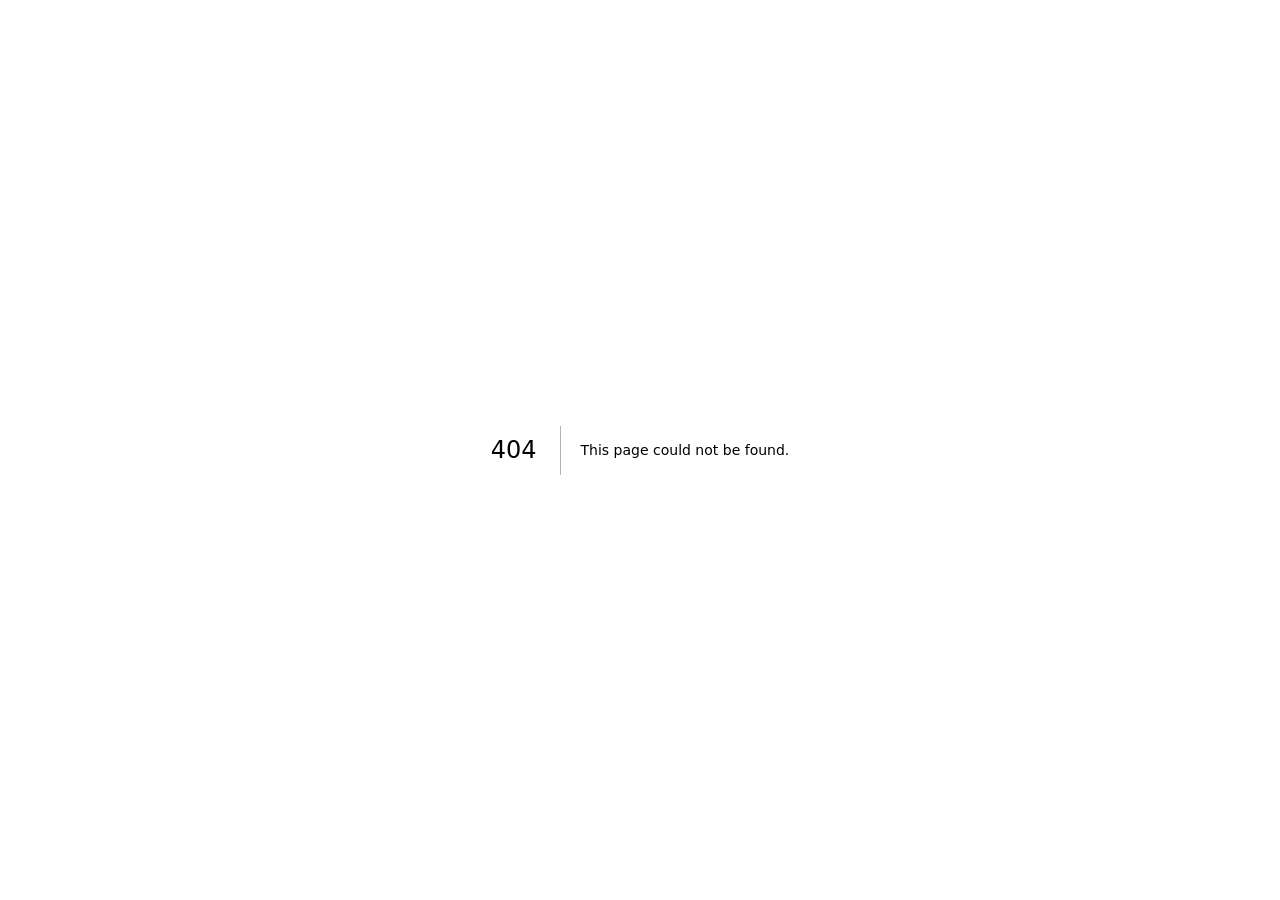
<file: 404/index.html>
<!DOCTYPE html><html lang="en"><head><meta charSet="utf-8"/><meta name="viewport" content="width=device-width, initial-scale=1, maximum-scale=5"/><link rel="stylesheet" href="/_next/static/chunks/2mh0qu6byvjot.css" data-precedence="next"/><link rel="preload" as="script" fetchPriority="low" href="/_next/static/chunks/09lgyggnhjlha.js"/><script src="/_next/static/chunks/2foqqp6c19j5x.js" async=""></script><script src="/_next/static/chunks/1mh6a-0e61pyc.js" async=""></script><script src="/_next/static/chunks/turbopack-2_4kypfihgb1u.js" async=""></script><script src="/_next/static/chunks/3fntmmi971322.js" async=""></script><link rel="preload" href="https://fonts.googleapis.com/css2?family=Cormorant+Garamond:ital,wght@0,400;0,500;0,600;0,700;1,400;1,500;1,600&amp;family=Noto+Serif+SC:wght@400;500;600;700&amp;family=Inter:wght@400;500;600&amp;display=swap" as="style"/><meta name="robots" content="noindex"/><link rel="preconnect" href="https://fonts.googleapis.com"/><link rel="preconnect" href="https://fonts.gstatic.com" crossorigin="anonymous"/><title>404: This page could not be found.</title><meta name="theme-color" content="#5787c0"/><meta name="color-scheme" content="light"/><title>临水草堂 · Between Seasons</title><meta name="description" content="A small house beside a lake. A garden that keeps your real hour and season, always in clear light — a quiet place between water and time."/><meta name="application-name" content="Between Seasons"/><meta name="author" content="Runtian Wu"/><link rel="manifest" href="/manifest.webmanifest"/><meta name="robots" content="index, follow"/><meta property="og:title" content="临水草堂 · Between Seasons"/><meta property="og:description" content="A quiet place between water and time."/><meta property="og:image" content="https://runtian.uk/opengraph-image?c213c35327767ac9"/><meta property="og:image:type" content="image/png"/><meta property="og:image:width" content="1200"/><meta property="og:image:height" content="630"/><meta property="og:image:alt" content="Between Seasons — a small house beside a lake that keeps your local hour and season"/><meta property="og:type" content="website"/><meta name="twitter:card" content="summary_large_image"/><meta name="twitter:title" content="临水草堂 · Between Seasons"/><meta name="twitter:description" content="A quiet place between water and time."/><meta name="twitter:image" content="https://runtian.uk/opengraph-image?c213c35327767ac9"/><meta name="twitter:image:alt" content="Between Seasons — a small house beside a lake that keeps your local hour and season"/><meta name="twitter:image:type" content="image/png"/><meta name="twitter:image:width" content="1200"/><meta name="twitter:image:height" content="630"/><link rel="icon" href="/icon.svg?icon.1ehj3rpr4k4oc.svg" sizes="any" type="image/svg+xml"/><link rel="stylesheet" href="https://fonts.googleapis.com/css2?family=Cormorant+Garamond:ital,wght@0,400;0,500;0,600;0,700;1,400;1,500;1,600&amp;family=Noto+Serif+SC:wght@400;500;600;700&amp;family=Inter:wght@400;500;600&amp;display=swap"/><script src="/_next/static/chunks/0cz1d0mv5g_q7.js" noModule=""></script></head><body><div hidden=""><!--$--><!--/$--></div><div style="font-family:system-ui,&quot;Segoe UI&quot;,Roboto,Helvetica,Arial,sans-serif,&quot;Apple Color Emoji&quot;,&quot;Segoe UI Emoji&quot;;height:100vh;text-align:center;display:flex;flex-direction:column;align-items:center;justify-content:center"><div><style>body{color:#000;background:#fff;margin:0}.next-error-h1{border-right:1px solid rgba(0,0,0,.3)}@media (prefers-color-scheme:dark){body{color:#fff;background:#000}.next-error-h1{border-right:1px solid rgba(255,255,255,.3)}}</style><h1 class="next-error-h1" style="display:inline-block;margin:0 20px 0 0;padding:0 23px 0 0;font-size:24px;font-weight:500;vertical-align:top;line-height:49px">404</h1><div style="display:inline-block"><h2 style="font-size:14px;font-weight:400;line-height:49px;margin:0">This page could not be found.</h2></div></div></div><!--$--><!--/$--><script src="/_next/static/chunks/09lgyggnhjlha.js" id="_R_" async=""></script><script>(self.__next_f=self.__next_f||[]).push([0])</script><script>self.__next_f.push([1,"1:\"$Sreact.fragment\"\n2:I[39756,[\"/_next/static/chunks/3fntmmi971322.js\"],\"default\"]\n3:I[37457,[\"/_next/static/chunks/3fntmmi971322.js\"],\"default\"]\n4:I[97367,[\"/_next/static/chunks/3fntmmi971322.js\"],\"OutletBoundary\"]\n5:\"$Sreact.suspense\"\n8:I[97367,[\"/_next/static/chunks/3fntmmi971322.js\"],\"ViewportBoundary\"]\na:I[97367,[\"/_next/static/chunks/3fntmmi971322.js\"],\"MetadataBoundary\"]\nc:I[68027,[],\"default\",1]\n:HL[\"/_next/static/chunks/2mh0qu6byvjot.css\",\"style\"]\n:HL[\"https://fonts.googleapis.com/css2?family=Cormorant+Garamond:ital,wght@0,400;0,500;0,600;0,700;1,400;1,500;1,600\u0026family=Noto+Serif+SC:wght@400;500;600;700\u0026family=Inter:wght@400;500;600\u0026display=swap\",\"style\"]\n7:X\n"])</script><script>self.__next_f.push([1,"0:{\"P\":null,\"c\":[\"\",\"_not-found\",\"\"],\"q\":\"\",\"i\":false,\"f\":[[[\"\",{\"children\":[\"/_not-found\",{\"children\":[\"__PAGE__\",{},\"$undefined\",\"$undefined\",4608]},\"$undefined\",\"$undefined\",4608]},\"$undefined\",\"$undefined\",4624],[[\"$\",\"$1\",\"c\",{\"children\":[[[\"$\",\"link\",\"0\",{\"rel\":\"stylesheet\",\"href\":\"/_next/static/chunks/2mh0qu6byvjot.css\",\"precedence\":\"next\",\"crossOrigin\":\"$undefined\",\"nonce\":\"$undefined\"}]],[\"$\",\"html\",null,{\"lang\":\"en\",\"suppressHydrationWarning\":true,\"children\":[[\"$\",\"head\",null,{\"children\":[[\"$\",\"link\",null,{\"rel\":\"preconnect\",\"href\":\"https://fonts.googleapis.com\"}],[\"$\",\"link\",null,{\"rel\":\"preconnect\",\"href\":\"https://fonts.gstatic.com\",\"crossOrigin\":\"anonymous\"}],[\"$\",\"link\",null,{\"rel\":\"stylesheet\",\"href\":\"https://fonts.googleapis.com/css2?family=Cormorant+Garamond:ital,wght@0,400;0,500;0,600;0,700;1,400;1,500;1,600\u0026family=Noto+Serif+SC:wght@400;500;600;700\u0026family=Inter:wght@400;500;600\u0026display=swap\"}]]}],[\"$\",\"body\",null,{\"children\":[\"$\",\"$L2\",null,{\"parallelRouterKey\":\"children\",\"error\":\"$undefined\",\"errorStyles\":\"$undefined\",\"errorScripts\":\"$undefined\",\"template\":[\"$\",\"$L3\",null,{}],\"templateStyles\":\"$undefined\",\"templateScripts\":\"$undefined\",\"notFound\":[[[\"$\",\"title\",null,{\"children\":\"404: This page could not be found.\"}],[\"$\",\"div\",null,{\"style\":{\"fontFamily\":\"system-ui,\\\"Segoe UI\\\",Roboto,Helvetica,Arial,sans-serif,\\\"Apple Color Emoji\\\",\\\"Segoe UI Emoji\\\"\",\"height\":\"100vh\",\"textAlign\":\"center\",\"display\":\"flex\",\"flexDirection\":\"column\",\"alignItems\":\"center\",\"justifyContent\":\"center\"},\"children\":[\"$\",\"div\",null,{\"children\":[[\"$\",\"style\",null,{\"dangerouslySetInnerHTML\":{\"__html\":\"body{color:#000;background:#fff;margin:0}.next-error-h1{border-right:1px solid rgba(0,0,0,.3)}@media (prefers-color-scheme:dark){body{color:#fff;background:#000}.next-error-h1{border-right:1px solid rgba(255,255,255,.3)}}\"}}],[\"$\",\"h1\",null,{\"className\":\"next-error-h1\",\"style\":{\"display\":\"inline-block\",\"margin\":\"0 20px 0 0\",\"padding\":\"0 23px 0 0\",\"fontSize\":24,\"fontWeight\":500,\"verticalAlign\":\"top\",\"lineHeight\":\"49px\"},\"children\":404}],[\"$\",\"div\",null,{\"style\":{\"display\":\"inline-block\"},\"children\":[\"$\",\"h2\",null,{\"style\":{\"fontSize\":14,\"fontWeight\":400,\"lineHeight\":\"49px\",\"margin\":0},\"children\":\"This page could not be found.\"}]}]]}]}]],[]],\"forbidden\":\"$undefined\",\"unauthorized\":\"$undefined\"}]}]]}]]}],{\"children\":[[\"$\",\"$1\",\"c\",{\"children\":[null,[\"$\",\"$L2\",null,{\"parallelRouterKey\":\"children\",\"error\":\"$undefined\",\"errorStyles\":\"$undefined\",\"errorScripts\":\"$undefined\",\"template\":[\"$\",\"$L3\",null,{}],\"templateStyles\":\"$undefined\",\"templateScripts\":\"$undefined\",\"notFound\":\"$undefined\",\"forbidden\":\"$undefined\",\"unauthorized\":\"$undefined\"}]]}],{\"children\":[[\"$\",\"$1\",\"c\",{\"children\":[[[\"$\",\"title\",null,{\"children\":\"404: This page could not be found.\"}],[\"$\",\"div\",null,{\"style\":\"$0:f:0:1:0:props:children:1:props:children:1:props:children:props:notFound:0:1:props:style\",\"children\":[\"$\",\"div\",null,{\"children\":[[\"$\",\"style\",null,{\"dangerouslySetInnerHTML\":{\"__html\":\"body{color:#000;background:#fff;margin:0}.next-error-h1{border-right:1px solid rgba(0,0,0,.3)}@media (prefers-color-scheme:dark){body{color:#fff;background:#000}.next-error-h1{border-right:1px solid rgba(255,255,255,.3)}}\"}}],[\"$\",\"h1\",null,{\"className\":\"next-error-h1\",\"style\":\"$0:f:0:1:0:props:children:1:props:children:1:props:children:props:notFound:0:1:props:children:props:children:1:props:style\",\"children\":404}],[\"$\",\"div\",null,{\"style\":\"$0:f:0:1:0:props:children:1:props:children:1:props:children:props:notFound:0:1:props:children:props:children:2:props:style\",\"children\":[\"$\",\"h2\",null,{\"style\":\"$0:f:0:1:0:props:children:1:props:children:1:props:children:props:notFound:0:1:props:children:props:children:2:props:children:props:style\",\"children\":\"This page could not be found.\"}]}]]}]}]],null,[\"$\",\"$L4\",null,{\"children\":[\"$\",\"$5\",null,{\"name\":\"Next.MetadataOutlet\",\"children\":\"$@6\"}]}]]}],{},null,false,null]},null,false,\"$7\"]},null,false,null],[\"$\",\"$1\",\"h\",{\"children\":[[\"$\",\"meta\",null,{\"name\":\"robots\",\"content\":\"noindex\"}],[\"$\",\"$L8\",null,{\"children\":\"$L9\"}],[\"$\",\"div\",null,{\"hidden\":true,\"children\":[\"$\",\"$La\",null,{\"children\":[\"$\",\"$5\",null,{\"name\":\"Next.Metadata\",\"children\":\"$Lb\"}]}]}],null]}],false]],\"m\":\"$undefined\",\"G\":[\"$c\",[[\"$\",\"link\",\"0\",{\"rel\":\"stylesheet\",\"href\":\"/_next/static/chunks/2mh0qu6byvjot.css\",\"precedence\":\"next\",\"crossOrigin\":\"$undefined\",\"nonce\":\"$undefined\"}]]],\"S\":true,\"h\":null,\"r\":\"$undefined\",\"s\":\"$undefined\",\"a\":\"$undefined\",\"l\":\"$undefined\",\"p\":\"$undefined\",\"d\":\"$undefined\",\"b\":\"hp0rYTMVJ2y8aSVGrm1wg\"}\n"])</script><script>self.__next_f.push([1,"7:C\n9:[[\"$\",\"meta\",\"0\",{\"charSet\":\"utf-8\"}],[\"$\",\"meta\",\"1\",{\"name\":\"viewport\",\"content\":\"width=device-width, initial-scale=1, maximum-scale=5\"}],[\"$\",\"meta\",\"2\",{\"name\":\"theme-color\",\"content\":\"#5787c0\"}],[\"$\",\"meta\",\"3\",{\"name\":\"color-scheme\",\"content\":\"light\"}]]\n"])</script><script>self.__next_f.push([1,"d:I[27201,[\"/_next/static/chunks/3fntmmi971322.js\"],\"IconMark\"]\n6:null\n"])</script><script>self.__next_f.push([1,"b:[[\"$\",\"title\",\"0\",{\"children\":\"临水草堂 · Between Seasons\"}],[\"$\",\"meta\",\"1\",{\"name\":\"description\",\"content\":\"A small house beside a lake. A garden that keeps your real hour and season, always in clear light — a quiet place between water and time.\"}],[\"$\",\"meta\",\"2\",{\"name\":\"application-name\",\"content\":\"Between Seasons\"}],[\"$\",\"meta\",\"3\",{\"name\":\"author\",\"content\":\"Runtian Wu\"}],[\"$\",\"link\",\"4\",{\"rel\":\"manifest\",\"href\":\"/manifest.webmanifest\",\"crossOrigin\":\"$undefined\"}],[\"$\",\"meta\",\"5\",{\"name\":\"robots\",\"content\":\"index, follow\"}],[\"$\",\"meta\",\"6\",{\"property\":\"og:title\",\"content\":\"临水草堂 · Between Seasons\"}],[\"$\",\"meta\",\"7\",{\"property\":\"og:description\",\"content\":\"A quiet place between water and time.\"}],[\"$\",\"meta\",\"8\",{\"property\":\"og:image\",\"content\":\"https://runtian.uk/opengraph-image?c213c35327767ac9\"}],[\"$\",\"meta\",\"9\",{\"property\":\"og:image:type\",\"content\":\"image/png\"}],[\"$\",\"meta\",\"10\",{\"property\":\"og:image:width\",\"content\":\"1200\"}],[\"$\",\"meta\",\"11\",{\"property\":\"og:image:height\",\"content\":\"630\"}],[\"$\",\"meta\",\"12\",{\"property\":\"og:image:alt\",\"content\":\"Between Seasons — a small house beside a lake that keeps your local hour and season\"}],[\"$\",\"meta\",\"13\",{\"property\":\"og:type\",\"content\":\"website\"}],[\"$\",\"meta\",\"14\",{\"name\":\"twitter:card\",\"content\":\"summary_large_image\"}],[\"$\",\"meta\",\"15\",{\"name\":\"twitter:title\",\"content\":\"临水草堂 · Between Seasons\"}],[\"$\",\"meta\",\"16\",{\"name\":\"twitter:description\",\"content\":\"A quiet place between water and time.\"}],[\"$\",\"meta\",\"17\",{\"name\":\"twitter:image\",\"content\":\"https://runtian.uk/opengraph-image?c213c35327767ac9\"}],[\"$\",\"meta\",\"18\",{\"name\":\"twitter:image:alt\",\"content\":\"Between Seasons — a small house beside a lake that keeps your local hour and season\"}],[\"$\",\"meta\",\"19\",{\"name\":\"twitter:image:type\",\"content\":\"image/png\"}],[\"$\",\"meta\",\"20\",{\"name\":\"twitter:image:width\",\"content\":\"1200\"}],[\"$\",\"meta\",\"21\",{\"name\":\"twitter:image:height\",\"content\":\"630\"}],[\"$\",\"link\",\"22\",{\"rel\":\"icon\",\"href\":\"/icon.svg?icon.1ehj3rpr4k4oc.svg\",\"sizes\":\"any\",\"type\":\"image/svg+xml\"}],[\"$\",\"$Ld\",\"23\",{}]]\n"])</script></body></html>
</file>
<file: _next/static/chunks/2mh0qu6byvjot.css>
:root{--font-display:"Cormorant Garamond", "Songti SC", "Noto Serif SC", "Iowan Old Style", Palatino, Georgia, serif;--font-serif-zh:"Songti SC", "Noto Serif SC", "Noto Serif CJK SC", "Source Han Serif SC", "STSong", serif;--font-sans:"Inter", ui-sans-serif, -apple-system, "Helvetica Neue", "PingFang SC", "Hiragino Sans GB", "Microsoft YaHei", sans-serif;--ease-soft:cubic-bezier(.22, .61, .36, 1);--ease-glide:cubic-bezier(.16, .72, .28, 1);--c-sky-top:#5787c0;--c-sky-mid:#9cc2e0;--c-sky-horizon:#dce8ee;--c-sky-glow:#f6e2c0;--c-ui-ink:#2b2b28;--c-ui-ink-soft:#5f6058;--c-ui-panel:#faf8f19e;--c-ui-panel-strong:#fcfaf4f2;--c-ui-border:#3c3c342e;--c-ui-accent:#d98fb0;--c-night:0;--c-wind:.2;--c-sway:1.2;--c-star-opacity:0;--c-fog-opacity:0;--c-snow-opacity:0;--c-window-opacity:.1;--parallax-x:0;--parallax-y:0;--lamp-bias:1}*,:before,:after{box-sizing:border-box}html,body{color:#2b2b28;font-family:var(--font-sans);-webkit-font-smoothing:antialiased;text-rendering:optimizelegibility;background:#0b1220;margin:0;padding:0}body{overflow-x:hidden}button{font:inherit;color:inherit;cursor:var(--cursor-default);background:0 0;border:none}:focus-visible{outline:2px solid var(--c-ui-accent);outline-offset:3px;border-radius:3px}.sr-only{clip:rect(0, 0, 0, 0);white-space:nowrap;border:0;width:1px;height:1px;margin:-1px;padding:0;position:absolute;overflow:hidden}.icon{display:block}.retreat{isolation:isolate;background:var(--c-sky-mid);width:100%;height:100dvh;transition:filter 1.1s var(--ease-soft);position:relative;overflow:hidden}.retreat[data-section=true]{filter:brightness(.9)saturate(.96)}.scene-stage{touch-action:none;cursor:var(--cursor-default)}@media (pointer:coarse){.scene-stage{touch-action:pan-x pan-y pinch-zoom}}.scene-stage{z-index:1;transition:filter 1.2s var(--ease-soft);position:absolute;inset:0}.scene{width:100%;height:100%;display:block;position:absolute;inset:0}.particles{pointer-events:none;z-index:2;width:100%;height:100%;transform:translate3d(calc(var(--parallax-x) * 7px), calc(var(--parallax-y) * 5px), 0);transition:transform .7s var(--ease-soft);position:absolute;inset:0}.plx-far{transform:translate3d(calc(var(--parallax-x) * -6px), calc(var(--parallax-y) * -4px), 0);transition:transform .9s var(--ease-soft)}.plx-near{transform:translate3d(calc(var(--parallax-x) * -2.5px), calc(var(--parallax-y) * -1.6px), 0);transition:transform .9s var(--ease-soft)}.camera{transform-box:view-box;transform-origin:50%;transition:transform 1.5s var(--ease-glide)}.retreat[data-dragging=true] .camera{transition:none}.focus-ring{animation:focus-in .9s var(--ease-soft) both;pointer-events:none}.focus-ring ellipse{fill:none;stroke:color-mix(in srgb, var(--c-ui-accent) 72%, transparent);stroke-width:1.05px;stroke-dasharray:1 9;stroke-linecap:round;filter:drop-shadow(0 0 8px color-mix(in srgb, var(--c-ui-accent) 45%, transparent));animation:7.5s ease-in-out infinite focus-pulse}@keyframes focus-in{0%{opacity:0}to{opacity:1}}@keyframes focus-pulse{0%,to{opacity:.26}50%{opacity:.5}}.stage-scrim{z-index:3;pointer-events:none;background:linear-gradient(to bottom, color-mix(in srgb, var(--c-sky-top) 34%, transparent), transparent 15%), linear-gradient(to top, color-mix(in srgb, var(--c-ui-ink) 38%, transparent) 0%, transparent 22%);opacity:.42;position:absolute;inset:0}.bottom-bar,.scroll-hint{text-shadow:0 1px 10px color-mix(in srgb, var(--c-ui-panel) 60%, transparent)}html{--lightningcss-light:initial;--lightningcss-dark: ;color-scheme:light;-moz-text-size-adjust:100%;text-size-adjust:100%}body{overscroll-behavior-y:none}*{-webkit-tap-highlight-color:transparent}.scene,.scene-stage,.particles{-webkit-user-select:none;user-select:none;-webkit-touch-callout:none}button,a,.toggle,.season-word-btn,.weather-btn,.auto-btn,.vnav-item,.vnav-toggle{touch-action:manipulation}input,select,textarea{font-size:16px}.masthead:before{content:"";z-index:-1;background:radial-gradient(120% 110% at 24% 34%, color-mix(in srgb, var(--c-ui-panel) 88%, transparent), transparent 72%);filter:blur(14px);pointer-events:none;position:absolute;inset:-2.5rem -4rem -2.5rem -3rem}.masthead{z-index:6;max-width:min(30rem,44vw);color:var(--c-ui-ink);opacity:0;transition:opacity 1.4s var(--ease-soft), transform 1.4s var(--ease-soft);position:absolute;top:clamp(22px,3.2vw,46px);left:clamp(22px,3.4vw,56px);transform:translateY(10px)}.masthead[data-mounted=true]{opacity:1;transform:none}.masthead .seal,.masthead .eyebrow,.masthead .brand,.masthead .welcome,.masthead .tagline,.masthead .masthead-meta{opacity:0}.masthead[data-mounted=true] .seal{animation:mast-rise .9s var(--ease-soft) .16s both}.masthead[data-mounted=true] .eyebrow{animation:mast-rise .9s var(--ease-soft) .28s both}.masthead[data-mounted=true] .brand{animation:mast-rise 1.05s var(--ease-soft) .38s both}.masthead[data-mounted=true] .welcome{animation:mast-rise .9s var(--ease-soft) .56s both}.masthead[data-mounted=true] .tagline{animation:mast-rise .9s var(--ease-soft) .66s both}.masthead[data-mounted=true] .masthead-meta{animation:mast-rise .9s var(--ease-soft) .8s both}@keyframes mast-rise{0%{opacity:0;translate:0 9px}to{opacity:1;translate:0}}.masthead-top{align-items:flex-start;gap:.85rem;display:flex}.seal{text-align:center;width:2.55rem;height:3.3rem;font-family:var(--font-serif-zh);letter-spacing:.06em;color:#b03b30;opacity:.9;background:#b03b300d;border:1.4px solid #b03b30;border-radius:2px;flex:none;place-content:center;font-size:1rem;line-height:1.05;display:grid}.masthead-id{min-width:0}.eyebrow{letter-spacing:.34em;text-transform:uppercase;color:var(--c-ui-ink);opacity:.88;margin:0 0 .4rem;font-size:.76rem;font-weight:600}.brand{font-family:var(--font-serif-zh);letter-spacing:.11em;color:var(--c-ui-ink);text-shadow:0 1px 16px color-mix(in srgb, var(--c-sky-horizon) 70%, transparent);margin:0;font-size:clamp(2.5rem,4.2vw,3.6rem);font-weight:600;line-height:1.02}.brand[lang=en]{font-family:var(--font-display);letter-spacing:.005em;font-size:clamp(2.8rem,4.6vw,3.9rem);font-style:italic;font-weight:600}.tagline{font-family:var(--font-display);letter-spacing:.01em;color:var(--c-ui-ink);opacity:.66;margin:.4rem 0 0;font-size:.95rem;font-style:italic;font-weight:500}.masthead-meta{letter-spacing:.28em;color:var(--c-ui-ink);opacity:.9;align-items:baseline;gap:.55rem;margin-top:1.15rem;font-size:.84rem;font-weight:500;display:flex}.masthead-meta .season-word{font-family:var(--font-serif-zh);color:var(--c-ui-ink);font-size:1rem}.meta-dot{opacity:.5}.poem{font-family:var(--font-serif-zh);letter-spacing:.13em;color:var(--c-ui-ink);max-width:26rem;animation:poem-in 1.6s var(--ease-soft) both;margin:.95rem 0 0;font-size:clamp(1.12rem,1.58vw,1.4rem);font-weight:600;line-height:1.9}.poem[lang=en]{font-family:var(--font-display);letter-spacing:.01em;font-size:clamp(1.2rem,1.66vw,1.46rem);font-style:italic;font-weight:600;line-height:1.65}.poem-attrib{letter-spacing:.22em;color:var(--c-ui-ink);opacity:.78;opacity:.8;margin-top:.5rem;font-size:.76rem;font-weight:500;display:block}@keyframes poem-in{0%{opacity:0;transform:translateY(6px)}to{opacity:1;transform:none}}.top-right{z-index:7;color:var(--c-ui-ink);align-items:center;gap:.5rem;display:flex;position:absolute;top:clamp(22px,3.2vw,46px);right:clamp(22px,3.4vw,56px)}.toggles{align-items:center;gap:.5rem;display:flex}.toggle{transition:transform .25s var(--ease-soft), color .35s ease, border-color .35s ease, background .35s ease;border:1px solid var(--c-ui-border);background:var(--c-ui-panel);-webkit-backdrop-filter:blur(7px);letter-spacing:.16em;color:var(--c-ui-ink-soft);transition:color .4s ease, border-color .4s ease, transform .4s var(--ease-soft);border-radius:999px;align-items:center;gap:.4rem;padding:.34rem .6rem;font-size:.7rem;display:inline-flex}.toggle:hover{color:var(--c-ui-ink);transform:translateY(-1px)}.toggle .on{color:var(--c-ui-ink);font-weight:500}.toggle .slash{opacity:.4}.toggle-text{letter-spacing:.14em;font-size:.66rem}.toggle--icon[disabled]{opacity:.45;cursor:default}.toggle--icon[disabled]:hover{transform:none}:root{--cursor-default:url("data:image/svg+xml,%3Csvg xmlns='http://www.w3.org/2000/svg' width='26' height='26'%3E%3Cpath d='M6 3 L6 20 L10.6 15.6 L13.6 22.4 L16.4 21.2 L13.4 14.6 L19.4 14.6 Z' fill='%232b2b28' stroke='%23f7f3ea' stroke-width='1.5' stroke-linejoin='round'/%3E%3C/svg%3E") 6 3, default;--cursor-pointer:url("data:image/svg+xml,%3Csvg xmlns='http://www.w3.org/2000/svg' width='28' height='28'%3E%3Cpath d='M6 3 L6 20 L10.6 15.6 L13.6 22.4 L16.4 21.2 L13.4 14.6 L19.4 14.6 Z' fill='%23c4633f' stroke='%23fbf6ec' stroke-width='1.7' stroke-linejoin='round'/%3E%3C/svg%3E") 6 3, pointer;--cursor-grab:url("data:image/svg+xml,%3Csvg xmlns='http://www.w3.org/2000/svg' width='28' height='28'%3E%3Cg fill='%232b2b28' stroke='%23f7f3ea' stroke-width='1.3' stroke-linejoin='round'%3E%3Cpath d='M14 2 L17.5 6 L14.9 6 L14.9 12 L13.1 12 L13.1 6 L10.5 6 Z'/%3E%3Cpath d='M14 26 L10.5 22 L13.1 22 L13.1 16 L14.9 16 L14.9 22 L17.5 22 Z'/%3E%3Cpath d='M2 14 L6 10.5 L6 13.1 L12 13.1 L12 14.9 L6 14.9 L6 17.5 Z'/%3E%3Cpath d='M26 14 L22 17.5 L22 14.9 L16 14.9 L16 13.1 L22 13.1 L22 10.5 Z'/%3E%3C/g%3E%3C/svg%3E") 14 14, grab;--cursor-grabbing:url("data:image/svg+xml,%3Csvg xmlns='http://www.w3.org/2000/svg' width='28' height='28'%3E%3Cg fill='%23c4633f' stroke='%23fbf6ec' stroke-width='1.3' stroke-linejoin='round'%3E%3Cpath d='M14 2 L17.5 6 L14.9 6 L14.9 12 L13.1 12 L13.1 6 L10.5 6 Z'/%3E%3Cpath d='M14 26 L10.5 22 L13.1 22 L13.1 16 L14.9 16 L14.9 22 L17.5 22 Z'/%3E%3Cpath d='M2 14 L6 10.5 L6 13.1 L12 13.1 L12 14.9 L6 14.9 L6 17.5 Z'/%3E%3Cpath d='M26 14 L22 17.5 L22 14.9 L16 14.9 L16 13.1 L22 13.1 L22 10.5 Z'/%3E%3C/g%3E%3C/svg%3E") 14 14, grabbing}html,body{cursor:var(--cursor-default)}a,button,select,summary,input,textarea,[role=button],.hotspots .hotspot,.season-word-btn,.vnav-item,.vnav-toggle,.toggle,.drawer-close,.drawer-links a,.below[data-revealed=true] .below-inner>*{animation:rise-in .85s var(--ease-soft) both}.below[data-revealed=true] .below-inner>:first-child{animation-delay:40ms}.below[data-revealed=true] .below-inner>:nth-child(2){animation-delay:.1s}.below[data-revealed=true] .below-inner>:nth-child(3){animation-delay:.16s}.below[data-revealed=true] .below-inner>:nth-child(4){animation-delay:.22s}.below[data-revealed=true] .below-inner>:nth-child(n+5){animation-delay:.28s}.below-nav button,.scroll-hint,.scene-stage,.scene-stage:active,.retreat[data-dragging=true] .scene-stage{cursor:var(--cursor-default)}.vnav{z-index:7;position:absolute;top:50%;right:clamp(16px,2.2vw,34px);transform:translateY(-50%)}.vnav-toggle{display:none}.vnav-list{flex-direction:column;align-items:flex-end;gap:.15rem;margin:0;padding:0;list-style:none;display:flex}.vnav-item{color:var(--c-ui-ink-soft);transition:color .5s;transition:color .5s ease, transform .5s var(--ease-soft);flex-direction:row-reverse;align-items:center;gap:.55rem;padding:.4rem .15rem;display:flex}.vnav-item:hover,.vnav-item:focus-visible{color:var(--c-ui-ink);transform:translate(-3px)}.vnav-item[data-active=true]{color:var(--c-ui-ink)}.vnav-item[data-active=true] .vnav-icon{opacity:1;color:var(--c-ui-accent)}.vnav-icon{opacity:.72;transition:transform .5s var(--ease-soft), opacity .5s ease;place-items:center;display:grid}.vnav-item:hover .vnav-icon,.vnav-item:focus-visible .vnav-icon{opacity:1}.vnav-label{font-family:var(--font-serif-zh);letter-spacing:.18em;text-align:right;opacity:0;transition:opacity .45s var(--ease-soft), transform .45s var(--ease-soft);white-space:nowrap;font-size:.84rem;font-weight:500;transform:translate(-7px)}.vnav-item:hover .vnav-label,.vnav-item:focus-visible .vnav-label{opacity:.85;transform:none}@media (max-width:620px){.drawer-scrim{background:#0a101785;justify-content:stretch;align-items:stretch}.drawer{opacity:1;border-left:none;border-radius:0;width:100%;max-width:100%;height:100%;max-height:100%;padding:0;transition:transform .46s cubic-bezier(.22,.61,.36,1);transform:translateY(100%)}.drawer-scrim[data-shown=true] .drawer{transform:translateY(0)}.drawer:before{display:none}.drawer-head{z-index:2;padding:calc(.85rem + env(safe-area-inset-top,0px)) 1.15rem .85rem;border-bottom:1px solid var(--c-ui-border);background:var(--c-ui-panel-strong);margin:0;position:sticky;top:0}.drawer-title{flex:1;font-size:1.5rem}.drawer-close{width:2.6rem;height:2.6rem}.drawer-lead,.drawer-body,.drawer-links,.drawer-visit,.drawer-back{margin-left:1.15rem;margin-right:1.15rem}.drawer-lead{margin-top:1.15rem;font-size:1.05rem}.drawer-visit{justify-content:center;width:calc(100% - 2.3rem)}.drawer-back{margin-top:1.4rem;margin-bottom:calc(1.6rem + env(safe-area-inset-bottom,0px))}}.live-now{border:1px solid color-mix(in srgb, var(--c-ui-ink) 28%, transparent);font-family:var(--font-serif-zh);letter-spacing:.14em;color:var(--c-ui-ink);animation:rise-in .6s var(--ease-soft) both;transition:background .35s ease, transform .35s var(--ease-soft);border-radius:999px;align-items:center;gap:.35rem;margin-top:.15rem;padding:.22rem .6rem .22rem .5rem;font-size:.74rem;font-weight:500;display:inline-flex}.live-now:hover{background:color-mix(in srgb, var(--c-ui-ink) 8%, transparent);transform:translateY(-1px)}.live-now-glyph{color:var(--c-ui-accent);font-size:.92rem;line-height:1}.sound-layers{font-family:var(--font-serif-zh);letter-spacing:.16em;color:var(--c-ui-ink);opacity:.72;white-space:nowrap;align-items:center;gap:.4rem;font-size:.76rem;font-weight:500;display:inline-flex}.sound-layers-note{color:var(--c-ui-accent);font-size:.9rem;animation:3.4s ease-in-out infinite sound-pulse}@keyframes sound-pulse{0%,to{opacity:.5}50%{opacity:1}}@media (max-width:620px){.sound-layers{display:none}}.bottom-bar{z-index:7;color:var(--c-ui-ink);grid-template-columns:1fr auto 1fr;align-items:end;gap:1rem;display:grid;position:absolute;bottom:clamp(18px,2.4vw,34px);left:clamp(22px,3.4vw,56px);right:clamp(22px,3.4vw,56px)}.readout{letter-spacing:.14em;color:var(--c-ui-ink-soft);opacity:0;transition:opacity 1.6s var(--ease-soft) .4s;flex-wrap:wrap;justify-self:start;align-items:baseline;gap:.55rem;font-size:.82rem;font-weight:500;display:flex}.readout[data-mounted=true]{opacity:1}.readout-place{font-family:var(--font-serif-zh);color:var(--c-ui-ink);letter-spacing:.2em;font-size:1rem;font-weight:500}.readout-time{font-variant-numeric:tabular-nums;color:var(--c-ui-ink)}.readout-sim{letter-spacing:.2em;border:1px solid var(--c-ui-border);opacity:.75;border-radius:999px;padding:.1rem .4rem;font-size:.6rem}.control{letter-spacing:.16em;color:var(--c-ui-ink-soft);align-items:center;gap:.7rem;font-size:.78rem;display:flex}.control--season{flex-direction:column;justify-self:center;gap:.45rem}.season-row{align-items:baseline;gap:clamp(.5rem,1.6vw,1.5rem);display:flex}.season-word-btn{font-family:var(--font-serif-zh);letter-spacing:.22em;color:var(--c-ui-ink);text-shadow:0 1px 12px color-mix(in srgb, var(--c-sky-horizon) 70%, transparent), 0 0 3px color-mix(in srgb, var(--c-sky-horizon) 45%, transparent);opacity:.74;transition:opacity .6s var(--ease-soft), color .6s ease, transform .6s var(--ease-soft);padding:.15rem .1rem;font-size:clamp(1.35rem,2.15vw,1.85rem);font-weight:600}.season-word-btn:hover{opacity:.95}.season-word-btn[data-active=true]{opacity:1;text-shadow:0 1px 14px color-mix(in srgb, var(--c-sky-horizon) 80%, transparent), 0 0 4px color-mix(in srgb, var(--c-sky-horizon) 55%, transparent);transform:translateY(-1px)}.auto-btn{letter-spacing:.2em;color:var(--c-ui-ink-soft);opacity:.62;align-items:center;gap:.3rem;font-size:.7rem;font-weight:500;transition:opacity .4s,color .4s;display:inline-flex}.auto-btn:hover{opacity:.9}.auto-btn[data-active=true]{opacity:.95;color:var(--c-ui-ink)}.bottom-left{flex-direction:column;justify-self:start;align-items:flex-start;gap:.35rem;display:flex}.bottom-right{flex-direction:column;justify-self:end;align-items:flex-end;gap:.7rem;display:flex}.control--weather{gap:.55rem}.weather-row{align-items:center;gap:.12rem;display:flex}.weather-btn{width:2rem;height:2rem;color:var(--c-ui-ink-soft);opacity:.5;transition:opacity .4s ease, color .4s ease, background .4s ease, transform .4s var(--ease-soft);border-radius:999px;place-items:center;display:grid}.weather-btn:hover{opacity:.9;transform:translateY(-1px)}.weather-btn[data-active=true]{opacity:1;color:var(--c-ui-ink);background:color-mix(in srgb, var(--c-ui-ink) 8%, transparent)}.control--time{flex-direction:column;align-items:flex-end;gap:.3rem;width:min(19rem,30vw)}.time-track{align-items:center;width:100%;height:1.2rem;display:flex;position:relative}.time-track:before{content:"";background:color-mix(in srgb, var(--c-ui-ink) 24%, transparent);height:1px;position:absolute;left:0;right:0}.tick{background:color-mix(in srgb, var(--c-ui-ink) 40%, transparent);width:1px;height:5px;position:absolute;top:50%;transform:translateY(-50%)}.time-slider{appearance:none;z-index:1;background:0 0;width:100%;height:1.2rem;margin:0;position:relative}.time-slider::-webkit-slider-thumb{appearance:none;background:var(--c-ui-ink);border:2px solid color-mix(in srgb, var(--c-ui-panel) 90%, white);width:11px;height:11px;cursor:var(--cursor-default);transition:transform .25s var(--ease-soft);border-radius:50%;box-shadow:0 1px 4px #00000040}.time-slider::-webkit-slider-thumb:hover{transform:scale(1.2)}.time-slider::-moz-range-thumb{background:var(--c-ui-ink);border:2px solid color-mix(in srgb, var(--c-ui-panel) 90%, white);width:11px;height:11px;cursor:var(--cursor-default);border-radius:50%}.time-labels{letter-spacing:.14em;justify-content:space-between;gap:.8rem;width:100%;font-size:.74rem;display:flex}.time-now{font-variant-numeric:tabular-nums;color:var(--c-ui-ink)}.time-hint{opacity:.6;white-space:nowrap;text-overflow:ellipsis;overflow:hidden}.scroll-hint{z-index:6;font-family:var(--font-display);letter-spacing:.14em;color:var(--c-ui-ink-soft);opacity:0;transition:opacity 1.4s var(--ease-soft) 1.6s;flex-direction:column;align-items:center;gap:.3rem;font-size:.76rem;font-style:italic;display:inline-flex;position:absolute;bottom:clamp(84px,9vh,118px);left:50%;transform:translate(-50%)}.retreat[data-entered=true] .scroll-hint{opacity:.72}.scroll-hint:hover{opacity:1}.scroll-chevron{font-size:.9rem;animation:3.4s ease-in-out infinite bob}@keyframes bob{0%,to{opacity:.6;transform:translateY(0)}50%{opacity:1;transform:translateY(4px)}}.veil{z-index:40;background:radial-gradient(120% 90% at 50% 40%, color-mix(in srgb, var(--c-haze-color,#b9c6cf) 40%, transparent), transparent 70%), linear-gradient(to bottom, #d9dee2, #c7ced4);transition:opacity 1.5s var(--ease-soft), filter 1.5s var(--ease-soft);pointer-events:none;place-items:center;display:grid;position:fixed;inset:0}.veil[data-gone=true]{opacity:0;filter:blur(6px)}.veil-inner{color:#4a4f52;flex-direction:column;align-items:center;gap:.9rem;display:flex}.veil-kanji{font-family:var(--font-serif-zh);letter-spacing:.5em;text-indent:.5em;font-size:1.7rem;animation:3.6s ease-in-out infinite veil-breathe}.veil-line{font-family:var(--font-display);letter-spacing:.2em;opacity:.66;font-size:.82rem;font-style:italic}@keyframes veil-breathe{0%,to{opacity:.5;letter-spacing:.5em}50%{opacity:.95;letter-spacing:.56em}}.locate-prompt{z-index:30;background:var(--c-ui-panel-strong);border:1px solid var(--c-ui-border);-webkit-backdrop-filter:blur(14px)saturate(1.1);width:min(24rem,100vw - 3rem);color:var(--c-ui-ink);opacity:0;transition:opacity .5s var(--ease-soft), transform .55s var(--ease-glide);border-radius:14px;padding:1.1rem 1.25rem 1.15rem;position:fixed;bottom:clamp(120px,16vh,190px);left:50%;transform:translate(-50%,14px);box-shadow:0 18px 50px -24px #0a141e80}.locate-prompt[data-shown=true]{opacity:1;transform:translate(-50%)}.locate-title{font-family:var(--font-serif-zh);letter-spacing:.2em;margin:0 0 .4rem;font-size:.95rem}.locate-body{letter-spacing:.03em;color:var(--c-ui-ink-soft);margin:0 0 .9rem;font-size:.78rem;line-height:1.7}.locate-actions{flex-wrap:wrap;align-items:center;gap:.6rem;display:flex}.btn-primary{background:var(--c-ui-ink);color:var(--c-ui-panel);letter-spacing:.12em;transition:transform .35s var(--ease-soft), opacity .35s ease;border-radius:999px;align-items:center;gap:.4rem;padding:.48rem .9rem;font-size:.72rem;display:inline-flex}.btn-primary:hover{transform:translateY(-1px)}.btn-ghost{letter-spacing:.14em;color:var(--c-ui-ink-soft);align-items:center;gap:.4rem;padding:.48rem .7rem;font-size:.72rem;transition:color .35s;display:inline-flex}.btn-ghost:hover{color:var(--c-ui-ink)}.drawer-scrim{z-index:25;background:linear-gradient(to right, transparent 30%, color-mix(in srgb, var(--c-sky-top) 20%, #060a1057));opacity:0;transition:opacity .6s var(--ease-soft);justify-content:flex-end;display:flex;position:fixed;inset:0}.drawer-scrim[data-shown=true]{opacity:1}.drawer{overscroll-behavior:contain;background:var(--c-ui-panel-strong);border-left:1px solid var(--c-ui-border);-webkit-backdrop-filter:blur(14px)saturate(1.08);width:min(30rem,94vw);height:100%;color:var(--c-ui-ink);opacity:0;will-change:transform, opacity;transition:transform .92s var(--ease-glide), opacity .68s var(--ease-soft);flex-direction:column;padding:clamp(1.5rem,3vw,2.6rem);display:flex;position:relative;overflow-y:auto;transform:translate(58px);box-shadow:-34px 0 90px -46px #060c16a6}.drawer-scrim[data-shown=true] .drawer{opacity:1;transform:none}.drawer-head{align-items:center;gap:.7rem;margin-bottom:1.1rem;display:flex}.drawer-icon{border:1px solid var(--c-ui-border);border-radius:999px;flex:none;place-items:center;width:2.3rem;height:2.3rem;display:grid}.drawer-title{font-family:var(--font-serif-zh);letter-spacing:.14em;flex:1;margin:0;font-size:clamp(1.6rem,2.6vw,2.15rem);font-weight:600;line-height:1.15}.drawer-title[lang=en]{font-family:var(--font-display);letter-spacing:.01em;font-style:italic;font-weight:600}.drawer-close{border:1px solid var(--c-ui-border);width:2.2rem;height:2.2rem;color:var(--c-ui-ink-soft);transition:color .35s ease, border-color .35s ease, transform .35s var(--ease-soft);border-radius:999px;flex:none;place-items:center;display:grid}.drawer-close:hover{color:var(--c-ui-ink);border-color:color-mix(in srgb, var(--c-ui-ink) 45%, transparent);transform:rotate(90deg)}.drawer-lead{font-family:var(--font-display);color:var(--c-ui-ink);opacity:.92;margin:0 0 1.5rem;font-size:1.24rem;font-style:italic;font-weight:500;line-height:1.62}.drawer-lead[lang=zh]{font-family:var(--font-serif-zh);letter-spacing:.06em;font-style:normal;line-height:1.9}.drawer-scrim[data-shown=true] .drawer-head{animation:rise-in .62s var(--ease-soft) both}.drawer-scrim[data-shown=true] .drawer-lead{animation:rise-in .7s 60ms var(--ease-soft) both}.drawer-scrim[data-shown=true] .drawer-block:first-child{animation:rise-in .7s .12s var(--ease-soft) both}.drawer-scrim[data-shown=true] .drawer-block:nth-child(2){animation:rise-in .7s .18s var(--ease-soft) both}.drawer-scrim[data-shown=true] .drawer-block:nth-child(3){animation:rise-in .7s .24s var(--ease-soft) both}.drawer-scrim[data-shown=true] .drawer-block:nth-child(n+4){animation:rise-in .7s .3s var(--ease-soft) both}.drawer-scrim[data-shown=true] .drawer-visit{border:1px solid color-mix(in srgb, var(--c-ui-ink) 30%, transparent);background:color-mix(in srgb, var(--c-ui-ink) 6%, transparent);font-family:var(--font-display);letter-spacing:.02em;color:var(--c-ui-ink);transition:background .35s ease, transform .35s var(--ease-soft), border-color .35s ease;border-radius:999px;align-self:flex-start;align-items:center;gap:.5rem;margin:.9rem 0 .2rem;padding:.5rem .95rem;font-size:.9rem;font-weight:600;text-decoration:none;display:inline-flex}.drawer-visit:hover{background:color-mix(in srgb, var(--c-ui-ink) 12%, transparent);border-color:color-mix(in srgb, var(--c-ui-ink) 46%, transparent);transform:translateY(-1px)}.drawer-visit span[aria-hidden]{color:var(--c-ui-accent)}.drawer-links{animation:rise-in .7s .34s var(--ease-soft) both}@keyframes rise-in{0%{opacity:0;translate:0 12px}to{opacity:1;translate:0}}.drawer-body{flex-direction:column;gap:1.2rem;display:flex}.drawer-block-title{font-family:var(--font-sans);letter-spacing:.28em;text-transform:uppercase;color:var(--c-ui-ink);opacity:.72;margin:0 0 .35rem;font-size:.72rem;font-weight:600}.drawer-block p{color:var(--c-ui-ink);margin:0;font-size:1rem;font-weight:450;line-height:1.9}.drawer-body{gap:1.5rem}.drawer-block p[lang=zh]{font-family:var(--font-serif-zh);letter-spacing:.04em}.drawer-links{flex-wrap:wrap;gap:.5rem;margin-top:1.7rem;display:flex}.drawer-links a{border:1px solid var(--c-ui-border);color:var(--c-ui-ink);letter-spacing:.1em;transition:border-color .35s ease, transform .35s var(--ease-soft), background .35s ease;border-radius:999px;align-items:center;gap:.35rem;padding:.45rem .85rem;font-size:.8rem;font-weight:500;text-decoration:none;display:inline-flex}.drawer-links a:hover{border-color:color-mix(in srgb, var(--c-ui-ink) 45%, transparent);background:color-mix(in srgb, var(--c-ui-ink) 6%, transparent);transform:translateY(-1px)}.drawer-back{align-self:flex-start;margin-top:auto;padding-top:2rem}.locate-status{letter-spacing:.16em;opacity:.7;margin:.7rem 0 0;font-size:.72rem}.help-scrim{z-index:26;background:color-mix(in srgb, var(--c-sky-top) 26%, #060a1080);opacity:0;transition:opacity .38s var(--ease-soft);place-items:center;display:grid;position:fixed;inset:0}.help-scrim[data-shown=true]{opacity:1}.help-card{background:var(--c-ui-panel-strong);border:1px solid var(--c-ui-border);-webkit-backdrop-filter:blur(20px)saturate(1.15);width:min(31rem,100vw - 2.5rem);color:var(--c-ui-ink);opacity:0;transition:transform .55s var(--ease-glide), opacity .5s var(--ease-soft);border-radius:18px;padding:clamp(1.5rem,3vw,2.4rem);transform:translateY(14px)scale(.99);box-shadow:0 30px 80px -40px #060c1699}.help-scrim[data-shown=true] .help-card{opacity:1;transform:none}.help-eyebrow{font-family:var(--font-serif-zh);letter-spacing:.42em;color:#b03b30;margin:0 0 .5rem;font-size:.82rem}.help-title{font-family:var(--font-serif-zh);letter-spacing:.1em;margin:0 0 .6rem;font-size:clamp(1.4rem,2.4vw,1.9rem);font-weight:500}.help-title[lang=en]{font-family:var(--font-display);font-style:italic}.help-body{font-family:var(--font-display);color:var(--c-ui-ink-soft);margin:0 0 1.1rem;font-size:1.06rem;font-style:italic}.help-list{flex-direction:column;gap:.6rem;margin:0 0 1.7rem;padding-left:1.1rem;display:flex}.help-list li{color:var(--c-ui-ink);font-size:.93rem;line-height:1.7}.help-list li::marker{color:var(--c-ui-accent)}.below{z-index:2;color:#e7e2d6;background:linear-gradient(#10161f,#151b24);padding:clamp(4rem,10vh,8rem) clamp(1.5rem,6vw,6rem);position:relative}.below-inner{max-width:46rem;margin:0 auto}.below-eyebrow{letter-spacing:.34em;text-transform:uppercase;color:#9aa0a8;margin:0 0 .5rem;font-size:.68rem}.below-title{font-family:var(--font-serif-zh);letter-spacing:.14em;margin:0;font-size:clamp(1.8rem,4vw,2.6rem);font-weight:400}.below-title[lang=en]{font-family:var(--font-display);font-style:italic}.welcome{max-width:32ch;font-family:var(--font-display);letter-spacing:.01em;color:var(--c-ui-ink);opacity:.9;margin:.62rem 0 0;font-size:1.04rem;font-style:italic;font-weight:500}.welcome:before{content:"";background:var(--c-ui-accent);opacity:.85;width:1.4rem;height:1px;margin:0 .5rem .28rem 0;display:inline-block}.below-tagline{font-family:var(--font-display);color:#b9b3a6;margin:.6rem 0 1.6rem;font-size:1.05rem;font-style:italic}.below-note{letter-spacing:.02em;color:#b7b2a6;max-width:34rem;margin:0 0 2rem;font-size:.92rem;line-height:1.9}.below-how{flex-direction:column;gap:.9rem;max-width:40rem;margin:0 0 2.2rem;display:flex}.below-how-row{border-top:1px solid #e7e2d61f;grid-template-columns:6.5rem 1fr;gap:1rem;padding-top:.9rem;display:grid}.below-how dt{font-family:var(--font-serif-zh);letter-spacing:.24em;color:#ddd8cb;font-size:.86rem}.below-how dd{color:#a9a498;margin:0;font-size:.9rem;line-height:1.75}.below-foot{border-top:1px solid #e7e2d61f;flex-wrap:wrap;justify-content:space-between;align-items:center;gap:1rem;margin-top:2.4rem;padding-top:1.4rem;display:flex}.below-copy{letter-spacing:.18em;color:#8a857a;font-size:.72rem}.below-nav{flex-wrap:wrap;gap:.5rem;margin-bottom:2rem;display:flex}.below-nav button{color:#ddd8cb;letter-spacing:.12em;transition:border-color .35s ease, transform .35s var(--ease-soft), background .35s ease;border:1px solid #e7e2d629;border-radius:999px;align-items:center;gap:.45rem;padding:.5rem .85rem;font-size:.78rem;display:inline-flex}.below-nav button:hover{background:#e7e2d60f;border-color:#e7e2d666;transform:translateY(-1px)}.back-to-garden{color:#b9b3a6}@media (max-width:620px){.below-how-row{grid-template-columns:1fr;gap:.32rem;padding-top:.8rem}.below-how dt{letter-spacing:.2em}.below-how dd{font-size:.89rem;line-height:1.7}.below-foot{margin-top:1.8rem}}.hotspots .hotspot{cursor:var(--cursor-default);outline:none}.spot-hit{fill:#0000;pointer-events:all;stroke:none}.spot-outline{fill:none;stroke:var(--c-ui-ink);stroke-width:1.1px;stroke-dasharray:3 5;opacity:0;transition:opacity .5s var(--ease-soft);pointer-events:none}.hotspot:hover .spot-outline,.hotspot:focus-visible .spot-outline,.hotspot[data-force-hover=true] .spot-outline{opacity:.42}.spot-tag{filter:drop-shadow(0 6px 14px #0a141c38);opacity:0;transform-box:fill-box;transition:opacity .45s var(--ease-soft), translate .55s var(--ease-glide);pointer-events:none;translate:0 8px}.hotspot:hover .spot-tag,.hotspot:focus-visible .spot-tag,.hotspot[data-force-hover=true] .spot-tag{opacity:1;translate:0}.spot-tag-bg{fill:var(--c-ui-panel-strong);stroke:var(--c-ui-border);stroke-width:1px}.spot-tag-text{fill:var(--c-ui-ink);font-family:var(--font-serif-zh);letter-spacing:.16em;font-size:15px}.runoff-line{stroke:var(--c-water-hi);stroke-width:1.6px;stroke-linecap:round;opacity:0;animation:1.7s ease-in infinite runoff}@keyframes runoff{0%{opacity:0;transform:translateY(-6px)}25%{opacity:.55}to{opacity:0;transform:translateY(26px)}}.roof{transform-box:view-box;transform-origin:700px 700px;transition:transform .55s var(--ease-glide), opacity .55s var(--ease-soft);will-change:transform, opacity}.roof[data-lift=peek]{opacity:.9;transform:translateY(-26px)}.roof-shed{transform-box:view-box;transform-origin:50% 30%;transition:transform .55s var(--ease-glide), opacity .55s var(--ease-soft);will-change:transform, opacity}.roof-shed[data-lift=peek]{opacity:.85;transform:translateY(-22px)rotate(-1.2deg)}.roof-shed[data-lift=open]{opacity:.06;transition:transform 1.05s var(--ease-glide), opacity 1.05s var(--ease-soft);transform:translateY(-120px)rotate(-3deg)}.roof[data-lift=open]{opacity:.05;transition:transform 1.05s var(--ease-glide), opacity 1.05s var(--ease-soft);transform:translateY(-196px)rotate(-3deg)}.star{animation-name:twinkle;animation-timing-function:ease-in-out;animation-iteration-count:infinite}@keyframes twinkle{0%,to{opacity:.25}50%{opacity:1}}.cloud{animation-name:drift;animation-timing-function:linear;animation-iteration-count:infinite;animation-direction:normal}@keyframes drift{0%{translate:-280px}to{translate:1900px}}.celestial{animation:14s ease-in-out infinite celestial-float}@keyframes celestial-float{0%,to{translate:0}50%{translate:0 -4px}}.canopy-sway{animation-name:canopy-sway;animation-duration:9s;animation-timing-function:ease-in-out;animation-iteration-count:infinite}.canopy-sway--front{animation-duration:7.4s;animation-delay:-1.6s}@keyframes canopy-sway{0%,to{transform:rotate(calc(var(--c-sway) * -.32deg))}50%{transform:rotate(calc(var(--c-sway) * .32deg))}}.grass-sway{animation-name:grass-sway;animation-duration:calc(7s - var(--c-wind) * 3.4s);animation-timing-function:ease-in-out;animation-iteration-count:infinite}@keyframes grass-sway{0%,to{rotate:calc(var(--c-sway) * -.5deg)}50%{rotate:calc(var(--c-sway) * .5deg)}}.water-sheen{animation:22s ease-in-out infinite sheen-drift}@keyframes sheen-drift{0%,to{translate:-10px}50%{translate:10px}}.water-reflect-a{animation:12s ease-in-out infinite reflect-a}.water-reflect-b{animation:15s ease-in-out infinite reflect-b}@keyframes reflect-a{0%,to{transform:translate(0)scaleY(1)}50%{transform:translate(6px)scaleY(1.04)}}@keyframes reflect-b{0%,to{transform:translate(0)scaleY(1.03)}50%{transform:translate(-7px)scaleY(1)}}.water-glitter{animation:6s ease-in-out infinite glitter}@keyframes glitter{0%,to{transform:translate(-2px)}50%{transform:translate(2px)}}.fog-drift{animation:none}.lightning{animation:24s linear infinite lightning}@keyframes lightning{0%,92%,to{opacity:0}92.4%{opacity:.16}92.8%{opacity:0}93.2%{opacity:.28}93.6%{opacity:.02}94%{opacity:0}}.cat-tail{transform-box:fill-box;transform-origin:0}.retreat[data-cat=poke] .cat-tail{animation:tail-flick .8s var(--ease-soft)}@keyframes tail-flick{0%{transform:rotate(0)}30%{transform:rotate(-18deg)}60%{transform:rotate(10deg)}to{transform:rotate(0)}}.dragonfly{animation:44s cubic-bezier(.4,0,.6,1) infinite dragonfly-path}@keyframes dragonfly-path{0%{opacity:0;transform:translate(520px,900px)}3%{opacity:.9}20%{transform:translate(760px,820px)}38%{transform:translate(560px,880px)}55%{opacity:.9;transform:translate(820px,900px)}62%{opacity:0}to{opacity:0;transform:translate(520px,900px)}}.drone-wing{transform-box:fill-box;transform-origin:100%;animation:.16s ease-in-out infinite alternate wing-flutter}.drone-wing--2{animation-delay:-.08s}@keyframes wing-flutter{0%{transform:rotate(-12deg)}to{transform:rotate(12deg)}}.birds{animation:96s linear infinite birds-cross}@keyframes birds-cross{0%{opacity:0;transform:translate(-160px,180px)}2%{opacity:.7}12%{opacity:.7}16%{opacity:0;transform:translate(1760px,120px)}to{opacity:0;transform:translate(1760px,120px)}}.steam{transform-box:fill-box;transform-origin:bottom;opacity:0;animation:5.5s ease-in-out infinite steam-rise}@keyframes steam-rise{0%{opacity:0;transform:translateY(4px)scaleY(.7)}30%{opacity:.5}70%{opacity:.35}to{opacity:0;transform:translateY(-8px)scaleY(1.15)}}.lamp-flicker{animation:5.2s ease-in-out infinite flicker}@keyframes flicker{0%,to{opacity:.92}38%{opacity:1}44%{opacity:.84}50%{opacity:1}67%{opacity:.9}74%{opacity:.97}}.fruit-fall{transform-box:fill-box;animation-name:fruit-fall;animation-timing-function:cubic-bezier(.45,0,.9,.55);animation-iteration-count:infinite}@keyframes fruit-fall{0%,80%{opacity:0;transform:translateY(0)rotate(0)}82%{opacity:1}95%{opacity:1;transform:translateY(560px)rotate(200deg)}to{opacity:0;transform:translateY(600px)rotate(230deg)}}.aurora{animation:24s ease-in-out infinite aurora-shimmer}@keyframes aurora-shimmer{0%,to{opacity:.55}50%{opacity:1}}.fox-breathe{transform-box:fill-box;transform-origin:bottom;animation:6.5s ease-in-out infinite fox-breathe}@keyframes fox-breathe{0%,to{scale:1}50%{scale:1 1.035}}.bird-hop{animation:15s ease-in-out infinite bird-hop}@keyframes bird-hop{0%,86%,to{translate:0;rotate:none}91%{translate:0 -5px;rotate:-3deg}96%{translate:0;rotate:none}}.float-drift{transform-box:fill-box;transform-origin:50%;animation:14s ease-in-out infinite float-drift}@keyframes float-drift{0%,to{translate:0;rotate:-8deg}50%{translate:10px 3px;rotate:10deg}}.chimney-smoke circle{transform-box:fill-box;transform-origin:50%;animation:8s linear infinite smoke-rise}@keyframes smoke-rise{0%{opacity:0;translate:0;scale:.55}18%{opacity:.55}to{opacity:0;translate:14px -86px;scale:2.1}}.heron-neck{transform-box:fill-box;transform-origin:bottom;animation:9s ease-in-out infinite heron-sway}@keyframes heron-sway{0%{translate:0;rotate:-2.5deg}30%{translate:1.5px;rotate:3deg}55%{translate:0;rotate:.5deg}72%{translate:0 -2.5px;rotate:-1deg}to{translate:0;rotate:-2.5deg}}.chime-sway{transform-box:fill-box;transform-origin:top;animation:chime-sway calc(9s - var(--c-wind) * 5.5s) ease-in-out infinite}@keyframes chime-sway{0%,to{rotate:calc(var(--c-sway) * -1.3deg)}50%{rotate:calc(var(--c-sway) * 1.3deg)}}.shooting-star{opacity:0;animation:41s linear 6s infinite shoot}@keyframes shoot{0%,95.4%{opacity:0;translate:0}95.8%{opacity:.95}97.4%{opacity:.9}99.4%,to{opacity:0;translate:-300px 170px}}@media (prefers-reduced-motion:reduce){.seal,.eyebrow,.brand,.welcome,.tagline,.masthead-meta,.star,.cloud,.celestial,.canopy-sway,.grass-sway,.water-sheen,.water-reflect-a,.water-reflect-b,.water-glitter,.lightning,.dragonfly,.birds,.drone-wing,.scroll-chevron,.veil-kanji,.steam,.lamp-flicker,.runoff-line,.shooting-star,.cloud{animation:none!important}.steam,.runoff-line{opacity:0!important}.drawer-head,.drawer-lead,.drawer-block,.drawer-links,.below-inner>*,.fruit-fall,.float-drift,.chimney-smoke circle,.heron-neck,.chime-sway,.aurora,.fox-breathe,.bird-hop,.focus-ring,.focus-ring ellipse{animation:none!important}.particles{display:none}.plx-far,.plx-near,.particles{transform:none!important}.camera{transition-duration:10ms}*{transition-duration:10ms!important}}@media (max-width:1100px){.masthead{max-width:24rem}.control--time{width:min(15rem,34vw)}.toggle-text{display:none}}@media (max-width:900px){.bottom-bar{grid-template-columns:1fr;justify-items:center;gap:.9rem}.readout{order:1;justify-self:center}.control--season{order:2}.bottom-right{flex-flow:wrap;order:3;justify-content:center;justify-self:center;align-items:center;gap:1rem}.control--time{align-items:center;width:min(18rem,74vw)}.control--time .auto-btn{align-self:center}.time-labels{justify-content:center}.scroll-hint{display:none}.vnav{right:14px}.vnav-label{display:none}.masthead{max-width:16rem}.tagline{display:none}}@media (max-width:620px){.retreat{background:linear-gradient(to bottom, var(--c-sky-top) 0%, var(--c-sky-top) 18%, var(--c-sky-mid) 36%, var(--c-sky-horizon) 50%, var(--c-ground-hi) 68%, var(--c-ground-mid) 84%, var(--c-ground-lo) 100%);height:100dvh}.scene-stage{aspect-ratio:1180/1305;height:auto;max-height:100vh;transition:top .75s var(--ease-glide), max-height .75s var(--ease-glide);inset:45% 0 auto;transform:translateY(-50%)}.scene-stage[data-sheet=true]{max-height:96vh;top:27%}.masthead,.bottom-bar{transition:opacity .45s var(--ease-soft), visibility .45s}.retreat[data-section=true] .masthead,.retreat[data-section=true] .bottom-bar{visibility:hidden;pointer-events:none;opacity:0!important}.scene,.particles{width:100%;height:100%;position:absolute;inset:0;transform:none}.masthead{max-width:72vw;top:64px;left:16px}.masthead:before{inset:-1.4rem -2rem -1.4rem -1.6rem}.seal{width:2.1rem;height:2.7rem;font-size:.82rem}.brand[lang=en]{font-size:2rem}.poem{letter-spacing:.08em;font-size:.9rem}.top-right{flex-flow:row;justify-content:flex-end;align-items:center;gap:.3rem;padding-right:14px;top:12px;left:0;right:0}.toggle{padding:.32rem .5rem}.toggle-text{display:none}.season-word-btn{letter-spacing:.14em;font-size:1.08rem}.vnav-toggle{border:1px solid var(--c-ui-border);background:var(--c-ui-panel);-webkit-backdrop-filter:blur(8px);backdrop-filter:blur(8px);width:2.4rem;height:2.4rem;color:var(--c-ui-ink);border-radius:999px;place-items:center;display:grid}.vnav-list{border:1px solid var(--c-ui-border);background:var(--c-ui-panel);-webkit-backdrop-filter:blur(14px);backdrop-filter:blur(14px);opacity:0;pointer-events:none;transition:opacity .35s var(--ease-soft), transform .35s var(--ease-soft);border-radius:14px;padding:.5rem;position:absolute;top:calc(100% + .5rem);right:0;transform:translateY(-6px);box-shadow:0 20px 50px -28px #060c1699}.vnav[data-open=true] .vnav-list{opacity:1;pointer-events:auto;transform:none}.vnav-label{opacity:.85;display:inline;transform:none}.bottom-bar{bottom:max(10px, env(safe-area-inset-bottom,0px));gap:.5rem;left:12px;right:12px}.season-row{gap:.35rem}.season-word-btn{letter-spacing:.12em;padding:.3rem .15rem;font-size:1.02rem}.weather-btn{width:2.6rem;height:2.6rem}.readout{gap:.4rem;font-size:.72rem}.bottom-right{gap:.6rem}.control--time{width:min(17rem,84vw)}.auto-btn{min-height:2.2rem;padding:.3rem .4rem;font-size:.64rem}.toggle{min-height:2.6rem;padding:.5rem .6rem}.live-now{padding:.3rem .7rem;font-size:.7rem}.locate-prompt{bottom:150px}.veil-kanji{font-size:1.3rem}.brand{font-size:clamp(1.7rem,8.4vw,2.1rem)}.welcome{max-width:28ch;margin-top:.5rem;font-size:.94rem}.welcome:before{width:1.1rem;margin-right:.42rem}.masthead-meta{margin-top:.85rem}}@media (max-height:620px) and (min-width:620px){.masthead{top:16px}.masthead-meta{margin-top:.7rem}.poem{margin-top:.5rem}.scroll-hint{display:none}}@media (pointer:coarse){[filter]{filter:none!important}.grain{display:none!important}.drawer,.help-card,.readout,.toggle,.vnav-panel,.live-now,.season-word-btn,.auto-btn{-webkit-backdrop-filter:none!important;backdrop-filter:none!important}.star,.water-glitter,.water-sheen,.water-reflect-a,.water-reflect-b,.shooting-star,.lamp-flicker,.runoff-line,.steam{animation:none!important}.steam,.runoff-line{opacity:0!important}.grass-sway,.float-drift,.fruit-fall,.canopy-sway{animation:none!important}.retreat{filter:none!important}.drone-wing,.grain{display:none!important}}.below{content-visibility:auto;contain-intrinsic-size:auto 1400px}.zoom-reset{z-index:8;border:1px solid color-mix(in srgb, var(--c-ui-ink) 26%, transparent);background:color-mix(in srgb, var(--c-ui-panel) 82%, transparent);font-family:var(--font-display);letter-spacing:.04em;color:var(--c-ui-ink);animation:rise-in .4s var(--ease-soft) both;border-radius:999px;align-items:center;gap:.4rem;padding:.42rem .8rem;font-size:.78rem;font-weight:600;display:inline-flex;position:absolute;bottom:clamp(120px,16vh,180px);left:50%;transform:translate(-50%)}@media (max-width:620px){.zoom-reset{bottom:clamp(210px,30vh,300px)}}@media (max-height:560px) and (orientation:landscape){.masthead{max-width:15rem;top:10px;left:16px}.masthead .poem,.masthead-meta{display:none}.brand{font-size:1.4rem}.welcome{margin-top:.25rem;font-size:.8rem}.tagline{display:none}.scene-stage{aspect-ratio:auto;height:calc(100dvh - 60px);max-height:calc(100dvh - 60px);inset:0 0 60px;transform:none}.bottom-bar{bottom:max(8px, env(safe-area-inset-bottom,0px));grid-template-columns:1fr auto 1fr;align-items:center;gap:.7rem;left:14px;right:14px}.readout{order:0;justify-self:start;gap:.35rem;font-size:.66rem}.readout-place{font-size:.82rem}.control--season{order:0}.season-row{gap:.4rem}.season-word-btn{letter-spacing:.08em;padding:.2rem .1rem;font-size:.9rem}.bottom-right{flex-wrap:nowrap;order:0;justify-self:end;gap:.5rem}.control--time{width:min(15rem,38vw)}.time-labels,.scroll-hint,.sound-layers,.live-now{display:none}.zoom-reset{bottom:56px}}@media (max-width:620px){.scene-stage{top:58%}.season-word-btn{justify-content:center;align-items:center;min-width:2.6rem;min-height:2.75rem;display:inline-flex}.auto-btn{min-height:2.4rem}.poem{letter-spacing:.07em;max-width:100%;font-size:1.02rem;line-height:1.78}.welcome{font-size:1rem}.top-right{top:calc(10px + env(safe-area-inset-top,0px));right:calc(10px + env(safe-area-inset-right,0px));gap:.35rem}.masthead{top:calc(62px + env(safe-area-inset-top,0px));left:calc(16px + env(safe-area-inset-left,0px));right:calc(16px + env(safe-area-inset-right,0px));max-width:none}.drawer{-webkit-overflow-scrolling:touch;overscroll-behavior-y:contain}.bottom-bar:before{content:"";z-index:-1;background:linear-gradient(to top, color-mix(in srgb, var(--c-sky-horizon) 42%, transparent), transparent);pointer-events:none;position:absolute;inset:-22% -6% -30%}.live-now{align-self:flex-start}.poem,.belows,.drawer-body p{text-wrap:pretty}.readout{letter-spacing:.06em}.season-word-btn,.auto-btn,.toggle{font-size:.86rem}.eyebrow{letter-spacing:.24em;font-size:.7rem}}@media (max-width:620px) and (max-height:700px){.masthead .poem{font-size:.94rem;line-height:1.6}.masthead-meta{margin-top:.5rem}.scene-stage{top:56%}}@media (pointer:coarse){.plant-sway{animation:none}}@media (prefers-reduced-motion:reduce){.plant-grow,.plant-sway,.plant-bloom{animation:none}}.treasure{cursor:var(--cursor-point);outline:none}.treasure-halo{transform-box:fill-box;transform-origin:50%;animation:3.4s ease-in-out infinite treasure-breathe}.treasure[data-found=true] .treasure-halo{animation:none}@keyframes treasure-breathe{0%,to{opacity:.22;transform:scale(.85)}50%{opacity:.42;transform:scale(1.18)}}@media (prefers-reduced-motion:reduce){.treasure-halo{animation:none}}.garden-note{z-index:9;background:color-mix(in srgb, var(--c-ui-panel-strong) 78%, transparent);border:1px solid color-mix(in srgb, var(--c-ui-ink) 12%, transparent);max-width:min(27rem,32vw);color:var(--c-ui-ink);font-family:var(--font-serif-zh);letter-spacing:.04em;text-align:left;-webkit-backdrop-filter:blur(7px);backdrop-filter:blur(7px);animation:note-rise .6s var(--ease-soft) both;pointer-events:none;border-radius:.9rem;align-items:center;gap:.45rem;padding:.4rem .85rem;font-size:clamp(.76rem,1vw,.86rem);line-height:1.5;display:inline-flex;position:absolute;inset:clamp(92px,13vh,152px) clamp(24px,4vw,72px) auto auto;transform:none;box-shadow:0 8px 26px -16px #141a2880}.garden-note-mark{color:var(--c-ui-accent);flex:none;font-size:.72rem}@keyframes note-rise{0%{opacity:0;transform:translateY(7px)}to{opacity:1;transform:translateY(0)}}@media (pointer:coarse){.garden-note{text-align:left;border-radius:.8rem;max-width:none;padding:.38rem .7rem;font-size:.76rem;inset:38% 14px auto;transform:none}}.tree-shake[data-shake=true]{transform-box:fill-box;transform-origin:50% 92%;animation:1.5s cubic-bezier(.36,.07,.19,.97) tree-shake}@keyframes tree-shake{0%,to{transform:rotate(0)}12%{transform:rotate(-1.9deg)}30%{transform:rotate(1.5deg)}48%{transform:rotate(-1.1deg)}66%{transform:rotate(.7deg)}84%{transform:rotate(-.3deg)}}@media (prefers-reduced-motion:reduce){.tree-shake[data-shake=true]{animation:none}}.lang-picker{display:inline-flex;position:relative}.lang-picker-button{gap:.4rem}.lang-globe{opacity:.55;font-size:.82rem;line-height:1}.lang-current{letter-spacing:.04em;font-size:.78rem}.lang-scrim{z-index:20;position:fixed;inset:0}.lang-menu{top:calc(100% + 8px);z-index:21;background:color-mix(in srgb, var(--c-ui-panel-strong) 94%, transparent);border:1px solid color-mix(in srgb, var(--c-ui-ink) 14%, transparent);-webkit-backdrop-filter:blur(10px);backdrop-filter:blur(10px);min-width:12.5rem;max-height:min(62vh,23rem);animation:lang-rise .22s var(--ease-soft) both;border-radius:.95rem;margin:0;padding:.35rem;list-style:none;position:absolute;inset-inline-end:0;overflow-y:auto;box-shadow:0 18px 44px -22px #1016249e}.lang-menu button{text-align:start;width:100%;color:var(--c-ui-ink);border-radius:.55rem;justify-content:space-between;align-items:baseline;gap:.75rem;padding:.44rem .62rem;font-size:.84rem;transition:background .2s;display:flex}.lang-menu button:hover{background:color-mix(in srgb, var(--c-ui-ink) 8%, transparent)}.lang-menu button[data-active=true]{background:color-mix(in srgb, var(--c-ui-accent) 18%, transparent)}.lang-native{letter-spacing:.02em}.lang-english{opacity:.5;letter-spacing:.07em;text-transform:uppercase;font-size:.68rem}@keyframes lang-rise{0%{opacity:0;transform:translateY(-6px)}to{opacity:1;transform:none}}@media (pointer:coarse){.lang-menu{min-width:13.5rem}}[dir=rtl] .masthead,[dir=rtl] .masthead-id,[dir=rtl] .poem,[dir=rtl] .garden-note,[dir=rtl] .below-title,[dir=rtl] .below-tagline,[dir=rtl] .below-note,[dir=rtl] .below-how-row dd,[dir=rtl] .help-body,[dir=rtl] .lang-menu button{text-align:right}.cat-eye-open{opacity:0;transition:opacity .28s}.cat-eye-shut{opacity:1;transition:opacity .28s}.cat[data-mood="1"] .cat-eye-open,.cat[data-mood="2"] .cat-eye-open{opacity:1}.cat[data-mood="1"] .cat-eye-shut,.cat[data-mood="2"] .cat-eye-shut{opacity:0}.cat{transform-origin:742px 704px;transition:scale .5s var(--ease-soft)}.cat[data-mood="2"]{scale:1.08 .92}.cat[data-mood="1"] .cat-tail{animation-duration:1.5s}.cat-mark{font-family:var(--font-serif-zh);fill:var(--c-ui-accent);opacity:0;pointer-events:none;font-size:12px;animation:2.6s ease-in-out infinite cat-mark}@keyframes cat-mark{0%{opacity:0;transform:translateY(0)}25%{opacity:.85}70%{opacity:0;transform:translateY(-9px)}to{opacity:0;transform:translateY(-9px)}}@media (prefers-reduced-motion:reduce){.cat-mark{animation:none}}.perch-bird{transform-box:fill-box;transform-origin:50% 100%;opacity:0;animation-name:bird-visit;animation-timing-function:ease-in-out;animation-iteration-count:infinite}@keyframes bird-visit{0%{opacity:0;translate:-130px -70px;scale:.9}4%{opacity:0;translate:-40px -22px;scale:.95}7%{opacity:1;translate:0;scale:1}11%{translate:0 -3px}15%{translate:0}19%{translate:0 -2px;rotate:-4deg}23%{translate:0;rotate:none}56%{opacity:1;translate:0}62%{opacity:0;translate:120px -84px;scale:.92}to{opacity:0;translate:120px -84px}}@media (prefers-reduced-motion:reduce){.perch-bird{opacity:1;animation:none}}@supports (hanging-punctuation:first){.toggle,.garden-note,.help-card,.lang-menu,.vnav-list,.drawer,.bottom-bar:before,.masthead:after{-webkit-backdrop-filter:none;backdrop-filter:none}.cloud,.shooting-star,.water-sheen,.water-glitter,.water-reflect-a,.water-reflect-b,.dragonfly,.drone-wing,.steam,.lamp-flicker,.chime-sway,.fruit-fall,.float-drift{animation:none!important}.plx-far,.plx-near{transform:none!important}.scene{transform:translate(var(--pan-x,0px), var(--pan-y,0px));will-change:transform}.camera{transform:none!important}.retreat[data-dragging=true] .atmosphere,.retreat[data-dragging=true] .particles,.retreat[data-dragging=true] .scene [filter]{visibility:hidden}}
</file>
